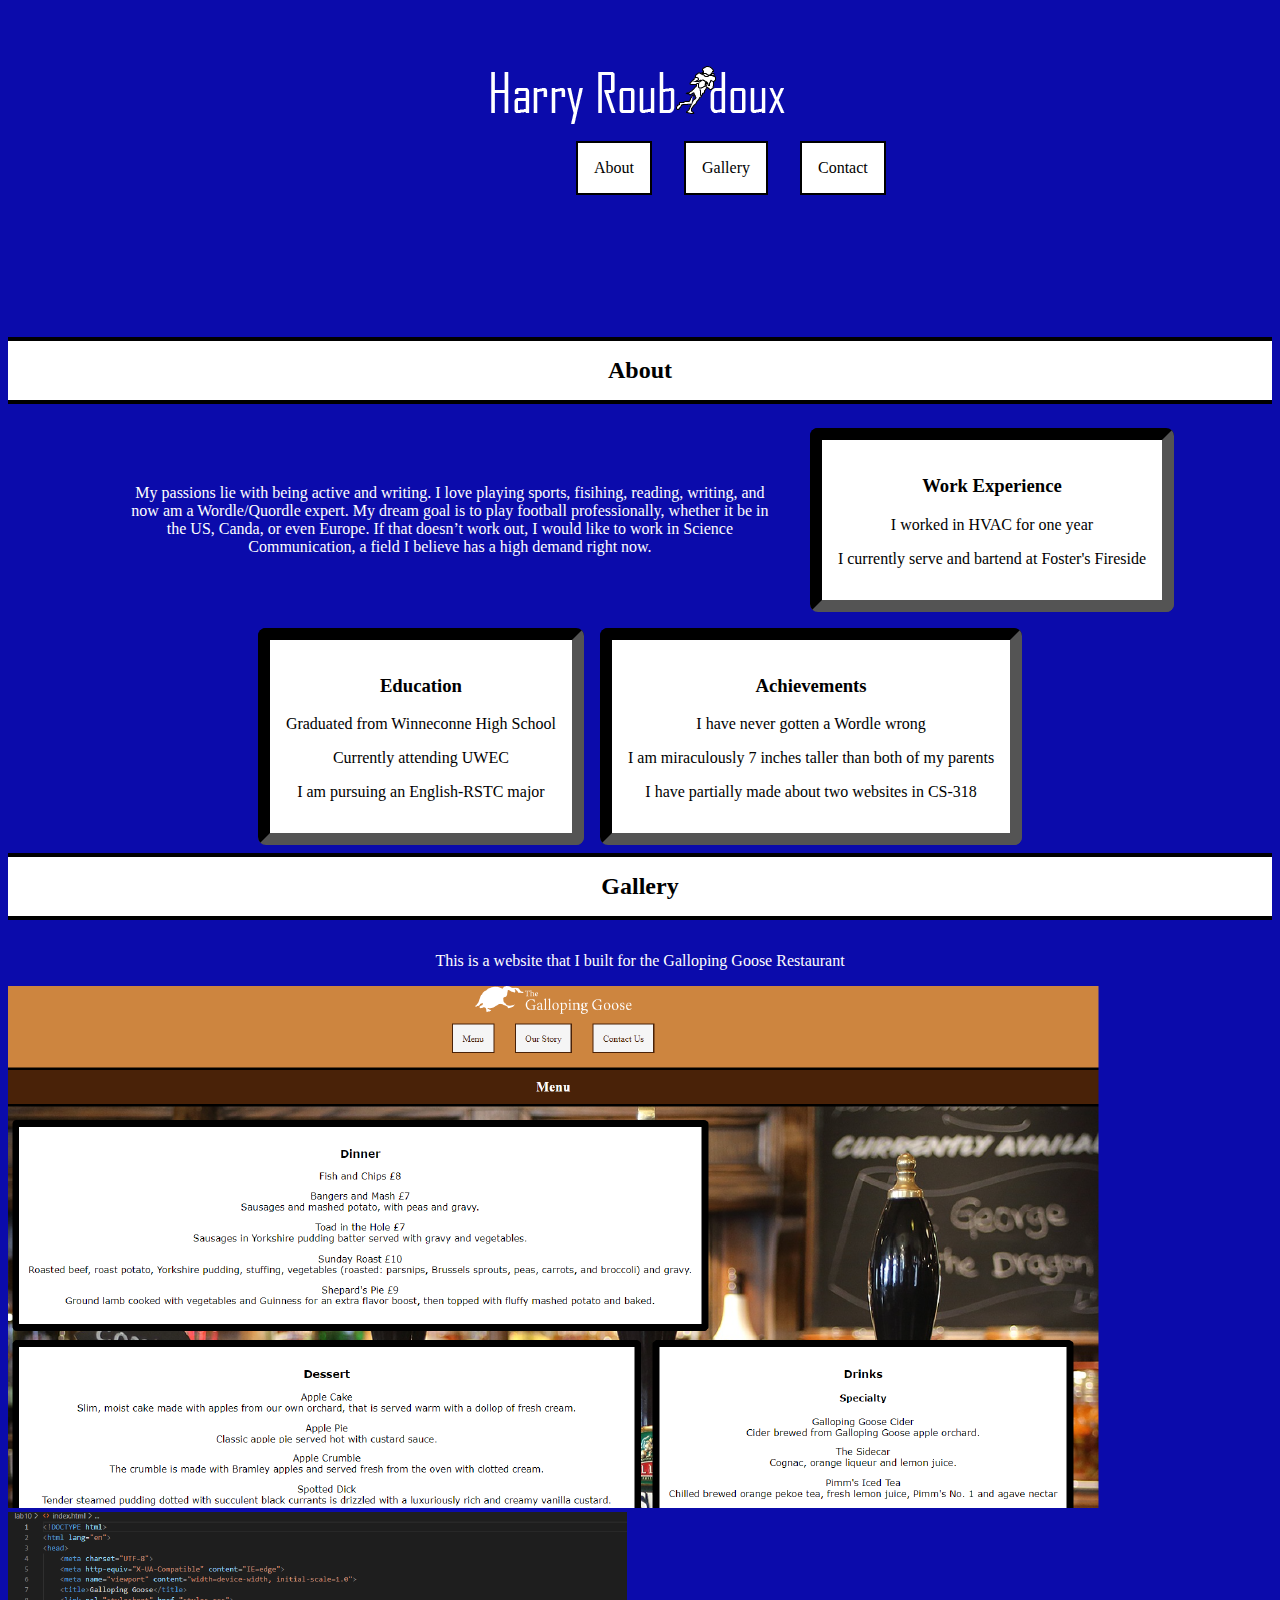
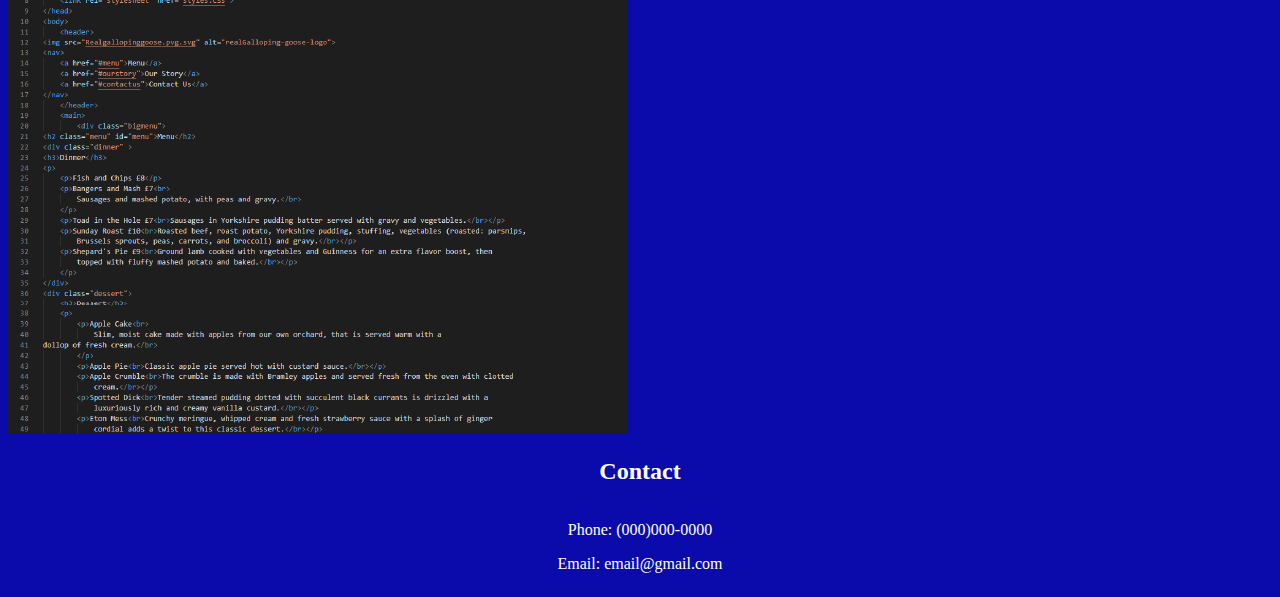
<file: index.html>
<!DOCTYPE html>
<html lang="en">
<head>
    <meta charset="UTF-8">
    <meta http-equiv="X-UA-Compatible" content="IE=edge">
    <meta name="viewport" content="width=device-width, initial-scale=1.0">
    <title>Harry Roubidoux Portfolio</title>
    <link rel="stylesheet" href="styles.css">
    <link rel="apple-touch-icon" sizes="180x180" href="apple-touch-icon.png">
    <link rel="apple-touch-icon" sizes="180x180" href="apple-touch-icon.png">
    <link rel="icon" type="image/png" sizes="32x32" href="favicon-32x32.png">
    <link rel="icon" type="image/png" sizes="16x16" href="favicon-16x16.png">
    <link rel="manifest" href="site.webmanifest">
    <link rel="mask-icon" href="safari-pinned-tab.svg" color="#5bbad5">
    <meta name="msapplication-TileColor" content="#da532c">
    <meta name="theme-color" content="#ffffff">
</head>
<body>
    <header>
        <img src="Portfolio-Logo1.png" alt="logo">
        <nav>
            <a href="#about">About</a>
            <a href="#gallery">Gallery</a>
            <a href="#contact">Contact</a>
        </nav>
    </header>
    <main>
        <h2 class="about" id="about">About</h2>
        <div class="aboutdescription">

        </div><div class="description">
            <p>My passions lie with being active and writing. I love playing sports, fisihing, reading, writing, and now am a
                Wordle/Quordle expert. My dream goal is to play football 
               professionally, whether it be in the US, Canda, or even Europe. If that doesn’t work out, I would like to work in 
               Science Communication, a field I 
               believe has a high demand right now.</p>
        </div>
        
        <div class="workexperience">
        <h3>Work Experience</h3>
                <p>I worked in HVAC for one year</p>
                <p>I currently serve and bartend at Foster's Fireside</p>
            
        
        </div>
        <div class="education">
            <h3>Education</h3>
            
               
                    <p>Graduated from Winneconne High School</p>
                    <p>Currently attending UWEC</p>
                    <p>I am pursuing an English-RSTC major</p>
            
            
        </div>
        <div class="achievements">
            <h3>Achievements</h3>
            
               
                    <p>I have never gotten a Wordle wrong</p>
                    <p>I am miraculously 7 inches taller than both of my parents</p>
                    <p>I have partially made about two websites in CS-318</p>
                
            
        </div>
        
        <h2 class="gallery" id="gallery">Gallery</h2>
        <div class="gallerydescription">
            <p>This is a website that I built for the Galloping Goose Restaurant</p>
            <img src="website.png" alt="website">
            <img src="code.png" alt="code">
        </div>
        <h2 class="contact" id="contact">Contact</h2>
        <div class="contactdescription">
        <p>Phone: (000)000-0000</p>
        <p>Email: email@gmail.com</p>
    </div>
    </main>
</body>
</html>
</file>
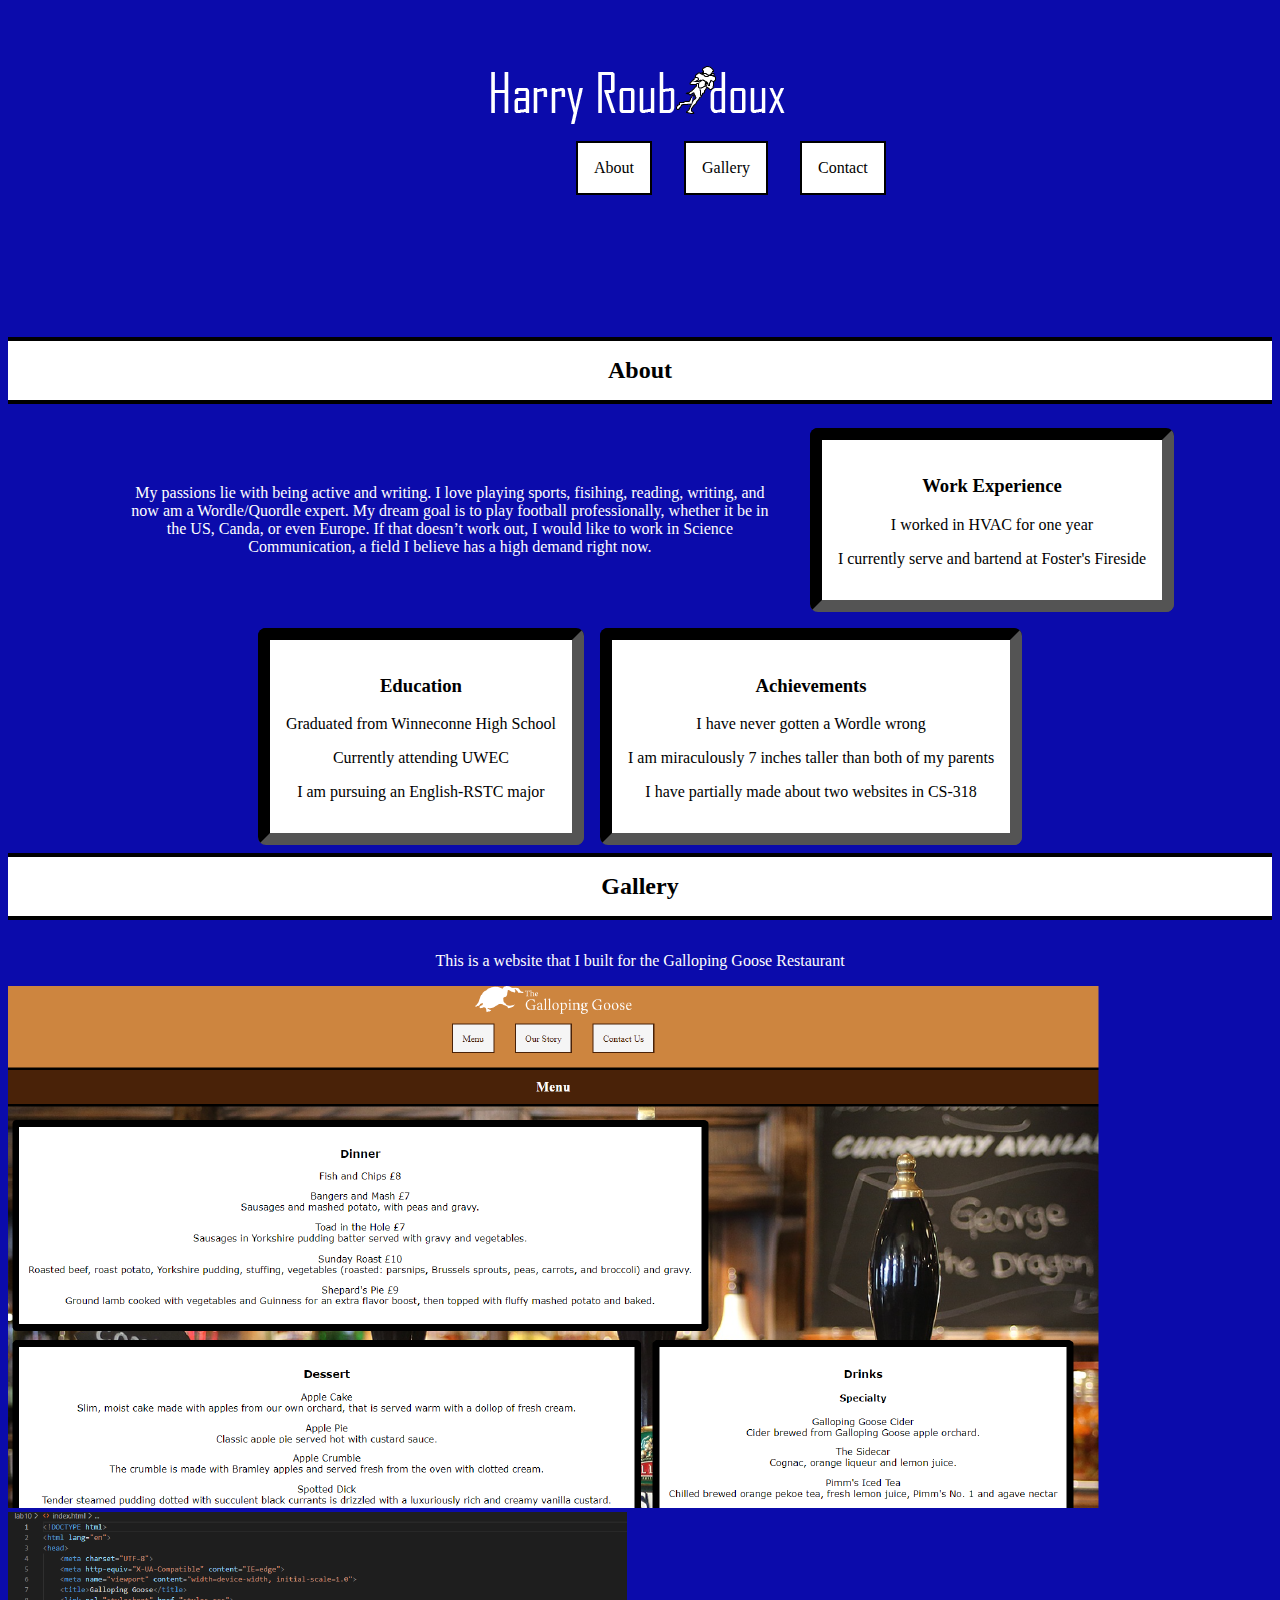
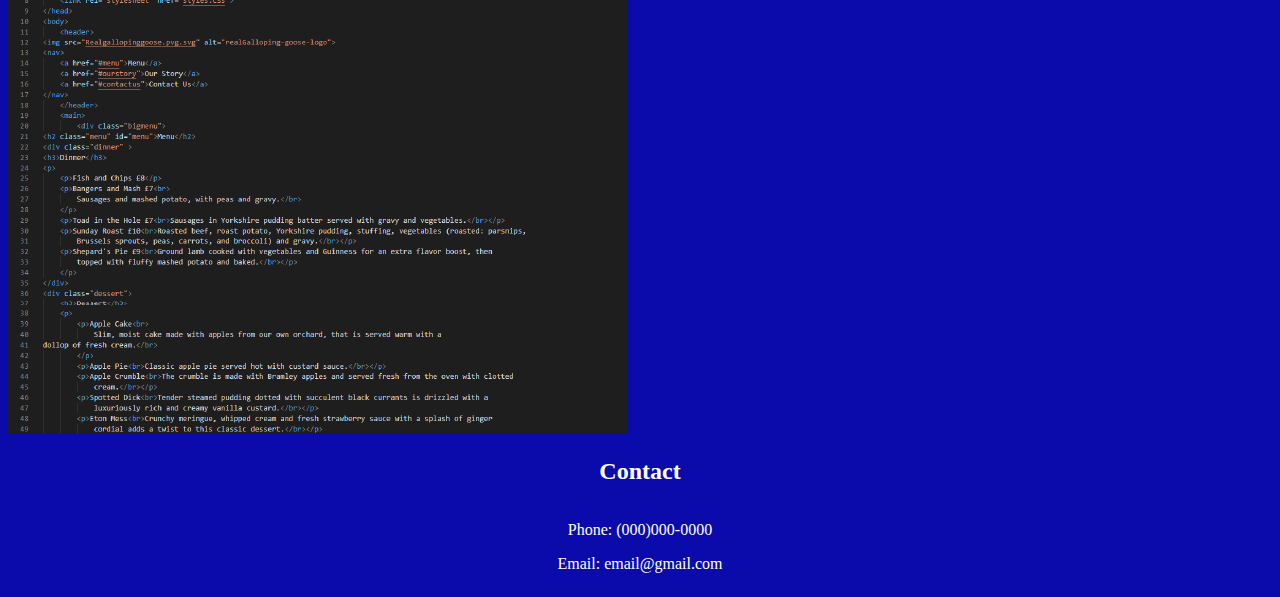
<file: Portfolio/index.html>
<!DOCTYPE html>
<html lang="en">
<head>
    <meta charset="UTF-8">
    <meta http-equiv="X-UA-Compatible" content="IE=edge">
    <meta name="viewport" content="width=device-width, initial-scale=1.0">
    <title>Harry Roubidoux Portfolio</title>
    <link rel="stylesheet" href="styles.css">
    <link rel="apple-touch-icon" sizes="180x180" href="/apple-touch-icon.png">
    <link rel="apple-touch-icon" sizes="180x180" href="/apple-touch-icon.png">
    <link rel="icon" type="image/png" sizes="32x32" href="/favicon-32x32.png">
    <link rel="icon" type="image/png" sizes="16x16" href="/favicon-16x16.png">
    <link rel="manifest" href="/site.webmanifest">
    <link rel="mask-icon" href="/safari-pinned-tab.svg" color="#5bbad5">
    <meta name="msapplication-TileColor" content="#da532c">
    <meta name="theme-color" content="#ffffff">
</head>
<body>
    <header>
        <img src="Portfolio-Logo1.png" alt="logo">
        <nav>
            <a href="#about">About</a>
            <a href="#gallery">Gallery</a>
            <a href="#contact">Contact</a>
        </nav>
    </header>
    <main>
        <h2 class="about" id="about">About</h2>
        <div class="aboutdescription">

        </div><div class="description">
            <p>My passions lie with being active and writing. I love playing sports, fisihing, reading, writing, and now am a
                Wordle/Quordle expert. My dream goal is to play football 
               professionally, whether it be in the US, Canda, or even Europe. If that doesn’t work out, I would like to work in 
               Science Communication, a field I 
               believe has a high demand right now.</p>
        </div>
        
        <div class="workexperience">
        <h3>Work Experience</h3>
                <p>I worked in HVAC for one year</p>
                <p>I currently serve and bartend at Foster's Fireside</p>
            
        
        </div>
        <div class="education">
            <h3>Education</h3>
            
               
                    <p>Graduated from Winneconne High School</p>
                    <p>Currently attending UWEC</p>
                    <p>I am pursuing an English-RSTC major</p>
            
            
        </div>
        <div class="achievements">
            <h3>Achievements</h3>
            
               
                    <p>I have never gotten a Wordle wrong</p>
                    <p>I am miraculously 7 inches taller than both of my parents</p>
                    <p>I have partially made about two websites in CS-318</p>
                
            
        </div>
        
        <h2 class="gallery" id="gallery">Gallery</h2>
        <div class="gallerydescription">
            <p>This is a website that I built for the Galloping Goose Restaurant</p>
            <img src="website.png" alt="website">
            <img src="code.png" alt="code">
        </div>
        <h2 class="contact" id="contact">Contact</h2>
        <div class="contactdescription">
        <p>Phone: (000)000-0000</p>
        <p>Email: email@gmail.com</p>
    </div>
    </main>
</body>
</html>
</file>
<file: styles.css>
body{
    background-color: rgba(7, 7, 170, 0.986);
}
header{
    display: flex;
    flex-wrap: wrap;
    align-items: center;
    flex-direction: column;
    justify-content: space-between;
    align-content: center;
}

header>nav{
    
    text-align: center;
    max-width: 10rem;
    padding-bottom: 10%;
}
nav>a{
    background-color: white;
    color: black;
    text-decoration: none;
    padding: 1rem 1rem;
    display: inline-block;
    margin: 1rem;
    border: 2px solid black;
    
}
.gallery{
background-color: white;
color: black;
margin: 0 0 1rem;
padding: 1rem;
text-align: center;
border-top: 4px solid black;
border-bottom: 4px solid black;
}
main{
    display: flex;
    flex-wrap: wrap;
    justify-content: center;
}
.about{
    background-color: white;
    color: black;
    margin: 0 0 1rem;
    padding: 1rem;
    text-align: center;
    border-top: 4px solid black;
    border-bottom: 4px solid black;
    }
.contact{
    color: white;
    text-align: center;
}
.gallerydescription{
    display: inline-block;
    
}
.gallerydescription>img{
    max-width: 100%;
    align-items: center;
}
.workexperience, .education, .achievements{
    text-align: center;
    background-color: white;
    border-width: .75rem;
    border-color: black;
    border-radius: .5rem .5rem .5rem .5rem;
    border-style: inset;
    padding: 1rem 1rem 1rem 1rem;
    margin: 1rem 1rem 1rem 1rem;
}
p{
    color: black;
    text-align: center;
}
.description>p{
    color: white;
}
.gallerydescription>p{
    color: white;
    text-align: center;
}
h2{
    flex-basis:  100%;
}
.contactdescription>p{
    color: white;
}
.workexperience, .education, .achievements{
    max-width: 30rem;
   
}
@media (min-width:700px){
    .workexperience, .education, .achievements{
        padding: 1rem;
        display: inline-block;
        margin: .5rem;
        vertical-align: top;
        justify-content: center;
    }
    .description>p{
        max-width: 40rem;
        text-align: center;
        
    }
   
    main{
        display: flex;
        justify-content: center;
       
       
    } 
    header{
        display: flex;
        flex-wrap: wrap;
        
    }
    .aboutdescription{
        display: flex;
        flex-wrap: wrap;
    }
    .description{
        display: flex;
        align-items: center;
        padding: 2rem;
        font-family: Cambria, Cochin, Georgia, Times, 'Times New Roman', serif;
    }
    nav{
        display: flex;
        justify-content: space-around;
    }
}
</file>
<file: Portfolio/styles.css>
body{
    background-color: rgba(7, 7, 170, 0.986);
}
header{
    display: flex;
    flex-wrap: wrap;
    align-items: center;
    flex-direction: column;
    justify-content: space-between;
    align-content: center;
}

header>nav{
    
    text-align: center;
    max-width: 10rem;
    padding-bottom: 10%;
}
nav>a{
    background-color: white;
    color: black;
    text-decoration: none;
    padding: 1rem 1rem;
    display: inline-block;
    margin: 1rem;
    border: 2px solid black;
    
}
.gallery{
background-color: white;
color: black;
margin: 0 0 1rem;
padding: 1rem;
text-align: center;
border-top: 4px solid black;
border-bottom: 4px solid black;
}
main{
    display: flex;
    flex-wrap: wrap;
    justify-content: center;
}
.about{
    background-color: white;
    color: black;
    margin: 0 0 1rem;
    padding: 1rem;
    text-align: center;
    border-top: 4px solid black;
    border-bottom: 4px solid black;
    }
.contact{
    color: white;
    text-align: center;
}
.gallerydescription{
    display: inline-block;
    
}
.gallerydescription>img{
    max-width: 100%;
    align-items: center;
}
.workexperience, .education, .achievements{
    text-align: center;
    background-color: white;
    border-width: .75rem;
    border-color: black;
    border-radius: .5rem .5rem .5rem .5rem;
    border-style: inset;
    padding: 1rem 1rem 1rem 1rem;
    margin: 1rem 1rem 1rem 1rem;
}
p{
    color: black;
    text-align: center;
}
.description>p{
    color: white;
}
.gallerydescription>p{
    color: white;
    text-align: center;
}
h2{
    flex-basis:  100%;
}
.contactdescription>p{
    color: white;
}
.workexperience, .education, .achievements{
    max-width: 30rem;
   
}
@media (min-width:700px){
    .workexperience, .education, .achievements{
        padding: 1rem;
        display: inline-block;
        margin: .5rem;
        vertical-align: top;
        justify-content: center;
    }
    .description>p{
        max-width: 40rem;
        text-align: center;
        
    }
   
    main{
        display: flex;
        justify-content: center;
       
       
    } 
    header{
        display: flex;
        flex-wrap: wrap;
        
    }
    .aboutdescription{
        display: flex;
        flex-wrap: wrap;
    }
    .description{
        display: flex;
        align-items: center;
        padding: 2rem;
        font-family: Cambria, Cochin, Georgia, Times, 'Times New Roman', serif;
    }
    nav{
        display: flex;
        justify-content: space-around;
    }
}
</file>
